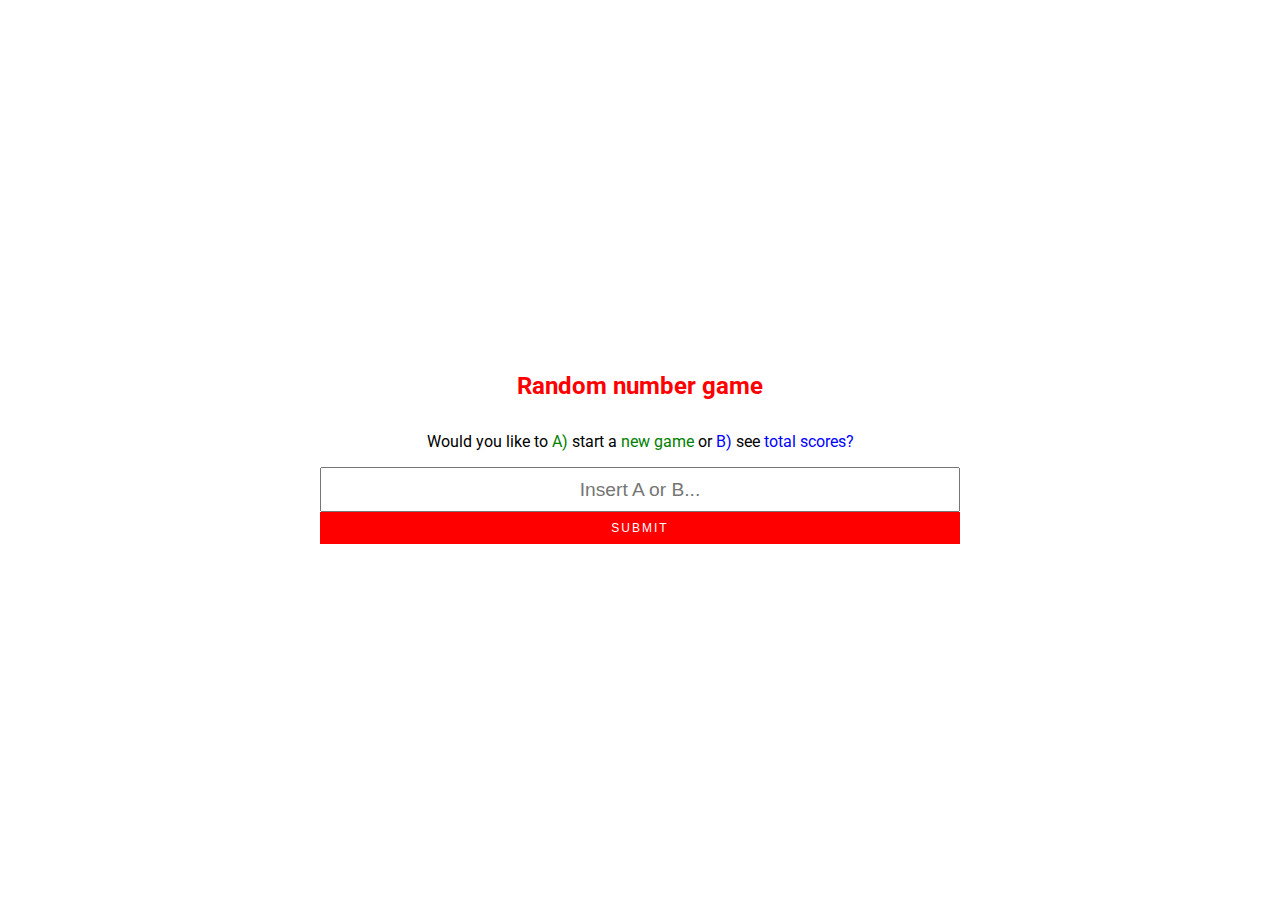
<file: templates/index.html>
<!DOCTYPE html>
<html lang="en">
<head>
    <meta charset="UTF-8">
    <title>Title</title>
    <link rel="stylesheet" href="/static/css/main.css">
    <link href="https://fonts.googleapis.com/css?family=Roboto&display=swap" rel="stylesheet">

</head>
<body>
<h1 class="main-title">Random number game</h1>
  <form method="post" action="/" class="main">
      <p>Would you like to <span class="new">A)</span> start a <span class="new">new game</span> or <span class="view_scores">B)</span> see <span class="view_scores">total scores?</span></p>
        <input type="text" name="game_choice" placeholder="Insert A or B...">
        <button type="submit" class="btn submit">SUBMIT</button>
    </form>
</body>
</html>
</file>
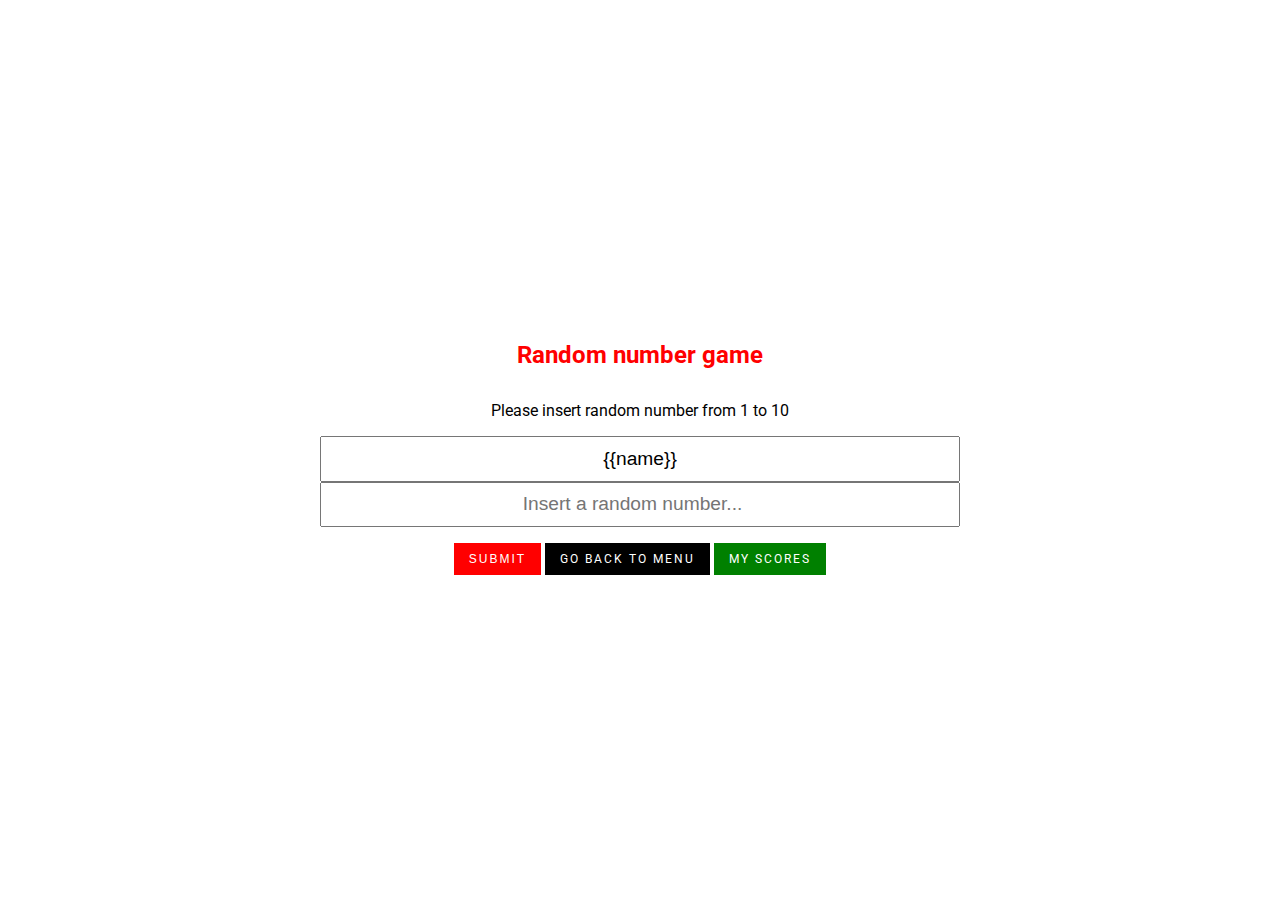
<file: templates/game.html>
<!DOCTYPE html>
<html lang="en">
<head>
    <meta charset="UTF-8">
    <title>Title</title>
        <link rel="stylesheet" href="/static/css/main.css">
    <link href="https://fonts.googleapis.com/css?family=Roboto&display=swap" rel="stylesheet">
</head>
<body>
<h1 class="main-title">Random number game</h1>
<p>Please insert random number from 1 to 10</p>
<form method="post" action="/game">
    <input type="text" name="name" placeholder="Insert your name..." value={{name}}>
    <input type="number" name="secret_number" placeholder="Insert a random number...">
    <div class="btn-spacing">
        <button type="submit" class="btn submit">SUBMIT</button>
        <a href="/" class="btn back">Go back to menu</a>
        <a href="/scores" class="btn see_scores">My Scores</a>
    </div>
</form>
</body>
</html>
</file>
<file: static/css/main.css>
* {
box-sizing: border-box;
}

body {
margin: 0 auto;
padding:0;
height: 100vh;
width: 100vw;
text-align: center;
display: flex;
flex-direction: column;
justify-content: center;
align-items: center;
font-family: 'Roboto', sans-serif;
}

form {
display: flex;
flex-direction: column;
text-align: center;
width: 50%;
margin-top: 2em 0;
}

input {
font-size: 1.2rem;
text-align: center;
padding: .5em;
}

.btn-spacing {
margin-top: 1em;
}

.btn {
display: inline-block;
background: red;
padding: .75em 1.25em;
border: none;
outline: none;
cursor: pointer;
letter-spacing: 2px;
color: white;
text-decoration: none;
text-transform: uppercase;
font-size: .75rem;
}
.submit {
background: red;
}

.back {
background: black;
}

.new {
color: green;
}

.view_scores {
color: blue;
}

.see_scores {
background: green;
}

.main-title {
font-size: 1.5rem;
color: red;
}

.score-table {
display: flex;
border: 1px solid black;
padding: 0.5em;
}

ul {
list-style: none;
text-align:center;
height: 100%;
}
</file>
